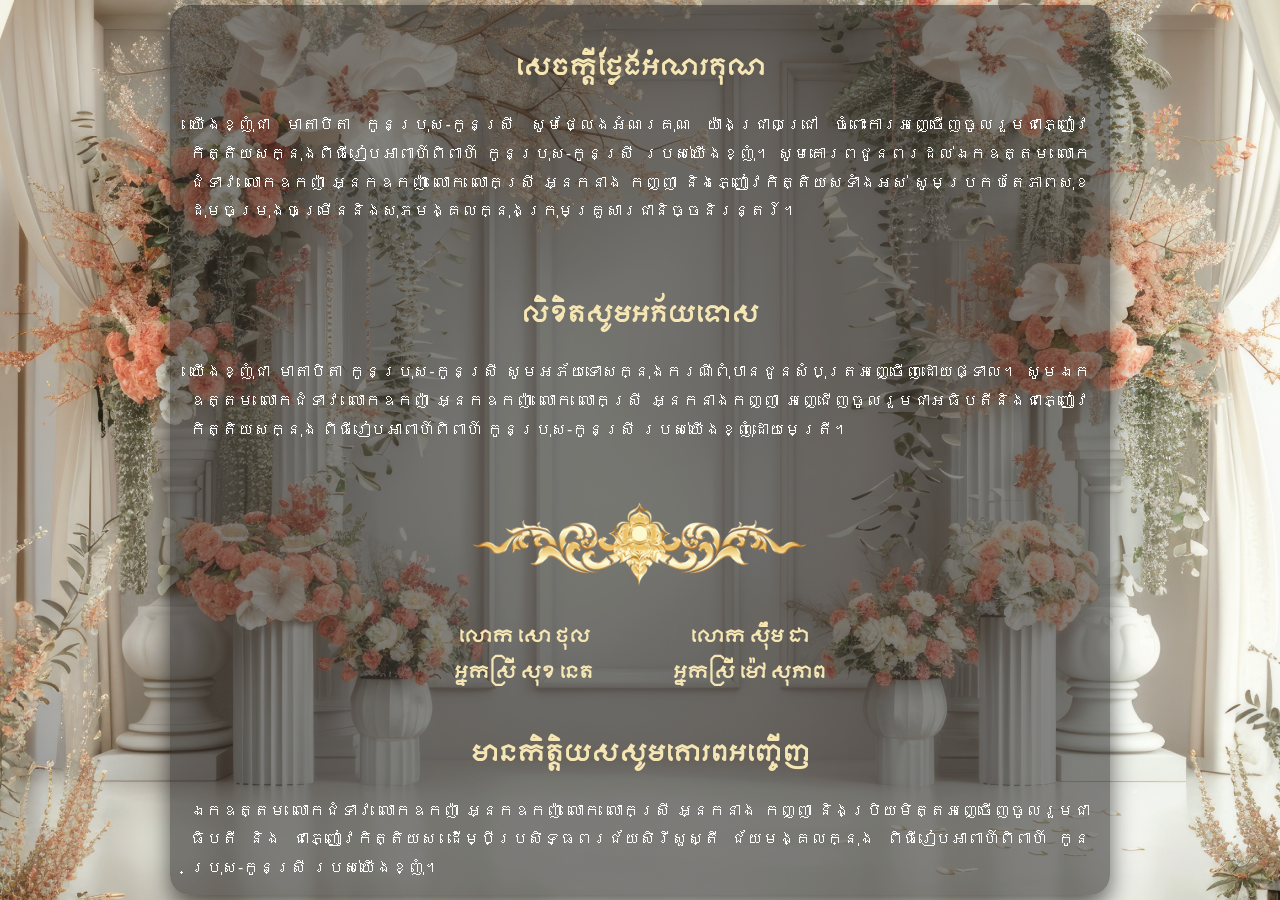
<file: test.html>
<!DOCTYPE html>
<html lang="km">

<head>
    <meta charset="UTF-8">
    <meta name="viewport" content="width=device-width, initial-scale=1.0">
    <title>Wedding Invitation</title>
    <link
        href="https://fonts.googleapis.com/css2?family=Moulpali&family=Outfit:wght@100..900&family=Pacifico&display=swap"
        rel="stylesheet">
    <link href="https://fonts.googleapis.com/css2?family=Outfit:wght@100..900&family=Pacifico&display=swap"
        rel="stylesheet">

    <link rel="stylesheet" href="styles.css">
</head>

<body>

    <div class="wrapper">
        <div class="overlay">
            <div class="title-desc">

                <!-- Title -->
                <h1 class="title">សេចក្តីថ្លែងអំណរគុណ</h1>

                <!-- Description -->
                <p class="desc">
                    យើងខ្ញុំជា មាតាបិតា កូនប្រុស-កូនស្រី សូមថ្លែងអំណរគុណ យ៉ាងជ្រាលជ្រៅ
                    ចំពោះការអញ្ចើញចូលរួមជាភ្ញៀវកិត្តិយសក្នុងពិធីរៀបអាពាហ៍ពិពាហ៍ កូនប្រុស-កូនស្រី
                    របស់យើងខ្ញុំ។​ សូមគោរពជូនពរដល់ឯកឧត្តម លោកជំទាវ លោកឧកញ៉ា អ្នកឧកញ៉ា លោក លោកស្រី អ្នកនាង កញ្ញា
                    និងភ្ញៀវកិត្តិយសទាំងអស់ សូមប្រកបតែភាពសុខ
                    ដុមចម្រុងចម្រើននិងសុភមង្គលក្នុងក្រុមគ្រួសារជានិច្ចនិរន្តរ៍។
                </p>
                <br><br>
                <!-- Title -->
                <h1 class="title">លិខិតសូមអភ័យទោស</h1>

                <!-- Description -->
                <p class="desc">
                    យើងខ្ញុំជា មាតាបិតា កូនប្រុស-កូនស្រី សូមអភ័យទោសក្នុងករណីពុំបានជូនសំបុត្រអញ្ចើញដោយផ្ទាល។ សូមឯកឧត្តម
                    លោកជំទាវ លោកឧកញ៉ា អ្នកឧកញ៉ា លោក លោកស្រី អ្នកនាងកញ្ញា អញ្ជើញចូលរួមជាអធិបតីនិងជាភ្ញៀវកិត្តិយសក្នុង
                    ពិធីរៀបអាពាហ៍ពិពាហ៍
                    កូនប្រុស-កូនស្រី របស់យើងខ្ញុំដោយមេត្រី។
                </p>


            </div>
            <div class="victor"> <img src="assets/img/fg.png" alt=""></div><br>

            <!-- Info -->
            <div class="info">
                <div>
                    <h3>លោក សោ ថុល</h3>

                    <h3>អ្នកស្រី សុខ នេត</h3>
                </div>
                <div>
                    <h3>លោក ស៊ឹម ដា</h3>

                    <h3>អ្នកស្រី ម៉ៅ សុភាព</h3>
                </div>
            </div>
            <h1 class="title">មានកិត្តិយសសូមគោរពអញ្ចើញ</h1>

            <!-- Description -->
            <p class="desc">
                ឯកឧត្តម លោកជំទាវ លោកឧកញ៉ា អ្នកឧកញ៉ា លោក លោកស្រី អ្នកនាង កញ្ញា
                និងប្រិយមិត្តអញ្ចើញចូលរួមជាធិបតី និង ជាភ្ញៀវកិត្តិយស ដើម្បីប្រសិទ្ធពរជ័យសិរីសួស្តី ជ័យមង្គលក្នុង
                ពិធីរៀបអាពាហ៍ពិពាហ៍ កូនប្រុស-កូនស្រី
                របស់យើងខ្ញុំ។
            </p>

            <!-- Couple -->
            <div class="couple">
                <div class="person">
                    <div class="photo">
                        <img src="assets/img/02.jpg" alt="Bride">
                    </div>
                    <p class="role">កូនស្រី</p>
                    <p class="name">សឿន ស្រីនាថ</p>
                </div>

                <div class="heart">💛</div>

                <div class="person">
                    <div class="photo">
                        <img src="assets/img/06.jpg" alt="Groom">
                    </div>
                    <p class="role">កូនប្រុស</p>
                    <p class="name">ដា ទិត</p>
                </div>
            </div><br><br>
            <h1 class="info-title">ពេលវាលាប្រារព្ធកម្មវិធី</h1>
            <!-- Description -->
            <p class="desc">
                ពិសារភោជនាហារប្រព្រឹត្តនៅ ថ្ងៃសៅរ៍ ៥កើត ខែផល្គុន ឆ្នាំម្សាញ់ សប្តស័ក ព.ស ២៥៦៩ ត្រូវនឹងថ្ងៃទី ២១ ខែមករា
                ឆ្នាំ២០២៦ វេលាម៉ោង
                ៤:០០ រសៀល ស្ថិតនៅគេហដ្ឋានខាងស្រី ក្នុងភូមិរលួស សង្កាត់បឹងទូក ក្រុងបូកគោ ខេត្តកំពត ដោយមេត្រី។
                សូមអរគុណ!
            </p>
            <!-- Slides -->
            <div class="slider-container">

                <div class="mySlides fade">
                    <div class="numbertext">1 / 3</div>
                    <img src="assets/img/03.jpg" style="width:100%">

                </div>

                <div class="mySlides fade">
                    <div class="numbertext">2 / 3</div>
                    <img src="assets/img/04.jpg" style="width:100%">

                </div>

                <div class="mySlides fade">
                    <div class="numbertext">3 / 3</div>
                    <img src="assets/img/05.jpg" style="width:100%">

                </div>

                <!-- Next and previous buttons -->
                <a class="prev" onclick="plusSlides(-1)">&#10094;</a>
                <a class="next" onclick="plusSlides(1)">&#10095;</a>
            </div>

            <br>

            <!-- The dots/indicators -->
            <div style="text-align:center">
                <span class="dot" onclick="currentSlide(1)"></span>
                <span class="dot" onclick="currentSlide(2)"></span>
                <span class="dot" onclick="currentSlide(3)"></span>
            </div><br>

            <h1 class="info-title">ទីតាំងអាពាហ៍ពិពាហ៍</h1>
            ស្ថិតនៅគេហដ្ឋានខាងស្រី ក្នុងភូមិរលួស សង្កាត់បឹងទូក ក្រុងបូកគោ ខេត្តកំពត ដោយមេត្រី

            <a href="https://maps.app.goo.gl/fu1pLAXA6fUnpV6W9?g_st=ipc" target="_blank" class="map-btn"> <br>
                <button>ចុចលើទីតាំង</button> </a>
            <div class="map">
                <img src="assets/img/Map.png" alt="Map location">
            </div>


            សូមអរគុណ...! ធ្វើដំណើរប្រកបដោយសុវុត្ថិភាព
            <audio autoplay loop>
                <source src="song/nisay.mp3" type="audio/mpeg">
            </audio>

        </div>
    </div>
    <script>
        let slideIndex = 1;
        showSlides(slideIndex);

        // Next / Previous control
        function plusSlides(n) {
            showSlides(slideIndex += n);
        }

        // Dot control
        function currentSlide(n) {
            showSlides(slideIndex = n);
        }

        // Show slide
        function showSlides(n) {
            let i;
            let slides = document.getElementsByClassName("mySlides");
            let dots = document.getElementsByClassName("dot");

            if (n > slides.length) { slideIndex = 1 }
            if (n < 1) { slideIndex = slides.length }

            for (i = 0; i < slides.length; i++) {
                slides[i].style.display = "none";
            }

            for (i = 0; i < dots.length; i++) {
                dots[i].className = dots[i].className.replace(" active", "");
            }

            slides[slideIndex - 1].style.display = "block";
            dots[slideIndex - 1].className += " active";
        }

        // AUTO SLIDE
        setInterval(() => {
            plusSlides(1);
        }, 3000); // 3000ms = 3 seconds
    </script>

    <style></style>
</body>

</html>
</file>
<file: styles.css>
* {
    margin: 0;
    padding: 0;

}

body {
    font-family: Arial, sans-serif;
    background-image: url("assets/img/background.jpeg");
    font-family: "Khmer OS Battambang", Arial, sans-serif;
}

body {
    font-family: "Khmer OS Battambang", Arial, sans-serif;
    background-image: url("assets/img/background.jpeg");
    background-size: cover;      /* រូបភាពគ្រប់ទំហំ screen */
    background-position: center; /* បង្ហាញនៅកណ្តាល */
    background-repeat: no-repeat;
}

/* background */
.wrapper {
    min-height: 100vh;
    background: url("assets/img/background.jpeg") center/cover no-repeat;
    display: flex;
    justify-content: center;
    align-items: center;
    
}

/* dark overlay */
.overlay {
    background: rgba(39, 37, 37, 0.55);
    width: 90%;
    max-width: 900px;
    max-height: 90vh;
    padding: 40px 20px;
    color: #f5e6b3;
    overflow-y: auto;
    border-radius: 20px;
    box-shadow: 0 10px 25px rgba(0, 0, 0, 0.6);
    justify-content: center;
    text-align: center;
}

/* title */
.title {
    font-size: 21px;
    margin-bottom: 20px;
    justify-content: center;
    animation: titleFadeUp 1s ease forwards;
    font-family: "Moulpali", sans-serif;
}

/* description */
.desc {
    color: white;
    line-height: 1.8;
    margin-bottom: 30px;
     animation: descFadeUp 1.5s ease forwards;
     text-align: justify;
}
@keyframes descFadeUp {
    from {
        opacity: 0;
        transform: translateY(40px);
    }
    to {
        opacity: 1;
        transform: translateY(0);
    }
}

/* date & time */
.info {
    display: flex;
    justify-content: center;
    gap: 80px;
    margin-bottom: 40px;
     animation: titleFadeUp 1s ease forwards;
}

.info h3 {
    font-size: 16px;
    color: #f5e6b3;
    font-family: "Moulpali", sans-serif;
}

.info-title {
    font-size: 21px;
    margin-bottom: 20px;
     font-family: "Moulpali", sans-serif;
}

/* couple section */
.couple {
    display: flex;
    justify-content: center;
    align-items: center;
    gap: 10px;
}

.person {
    text-align: center;
    
}

.photo {
    width: 150px;
    height: 240px;
    border-radius: 50% / 40%;
    overflow: hidden;
    border: 3px solid #f5e6b3;
    margin: auto;
}

.photo img {
    width: 100%;
    height: 100%;
    object-fit: cover;
}

.role {
    margin-top: 10px;
}

.heart {
    font-size: 30px;
    margin:  10px;
    align-self: center;
}

/* text */
.card h1 {
    color: red;
    margin-bottom: 20px;
    font-weight: normal;
}


button {
    background-color: #f5e6b3;
    margin: 20px;
    color: rgb(29, 1, 1);
    padding: 12px 25px;
    border: none;
    border-radius: 8px;
    font-size: 16px;
    cursor: pointer;
    transition: all 0.3s ease;
    box-shadow: 0 4px 6px rgba(0, 0, 0, 0.2);
    font-family: "Khmer OS Battambang", Arial, sans-serif;
}

button:hover {
    background-color: #f5e6b3;
    transform: translateY(-2px);
    box-shadow: 0 6px 8px rgba(0, 0, 0, 0.3);
    font-family: "Khmer OS Battambang", Arial, sans-serif;
}

button:active {
    transform: translateY(0);
    box-shadow: 0 4px 6px rgba(0, 0, 0, 0.2);
    font-family: "Khmer OS Battambang", Arial, sans-serif;
}

/* ============== */
/* ===== Slider ===== */
/* Slider container */
.slider-container {
    max-width: 500px;
    position: relative;
    margin: auto;
    overflow: hidden;
    border-radius: 15px;
    box-shadow: 0 10px 25px rgba(0,0,0,0.3);
}

/* Hide the images by default */
.mySlides {
    display: none;
}

/* Images */
.mySlides img {
    width: 100%;
    height: auto;
    border-radius: 15px;
}

/* Number text (1/3 etc) */
.numbertext {
    color: #fff;
    font-size: 14px;
    padding: 10px 15px;
    position: absolute;
    top: 0;
    background: rgba(0,0,0,0.4);
    border-bottom-right-radius: 10px;
}

/* Next & previous buttons */
.prev, .next {
    cursor: pointer;
    position: absolute;
    top: 50%;
    padding: 5px;
    color: white;
    font-size:10px;
    font-weight: bold;
    border-radius: 50%;
    background: rgba(248, 183, 2, 0.4);
    user-select: none;
    transition: 0.3s ease;
}

.next {
    right: 15px;
}

.prev {
    left: 15px;
}

.prev:hover, .next:hover {
    background: rgba(0,0,0,0.8);
}

/* Fade animation */
.fade {
    animation-name: fade;
    animation-duration: 1s;
}

@keyframes fade {
    from {opacity: 0.4}
    to {opacity: 1}
}

/* Dots */
.dot {
    cursor: pointer;
    height: 14px;
    width: 14px;
    margin: 0 5px;
    background-color: #bbb;
    border-radius: 50%;
    display: inline-block;
    transition: background-color 0.3s ease;
}

.dot:hover {
    background-color: #717171;
}

.active {
    background-color: #333;
}
.name{
    font-size: 19px;
    font-family: "Moulpali", sans-serif;
}


.map {
  display: flex;
  justify-content: center;
}

.map img {
  max-width: 50%;
  height: auto;
}

.victor {
  display: flex;
  justify-content: center;
}

.victor img {
  max-width: 50%;
  height: auto;
}
</file>
